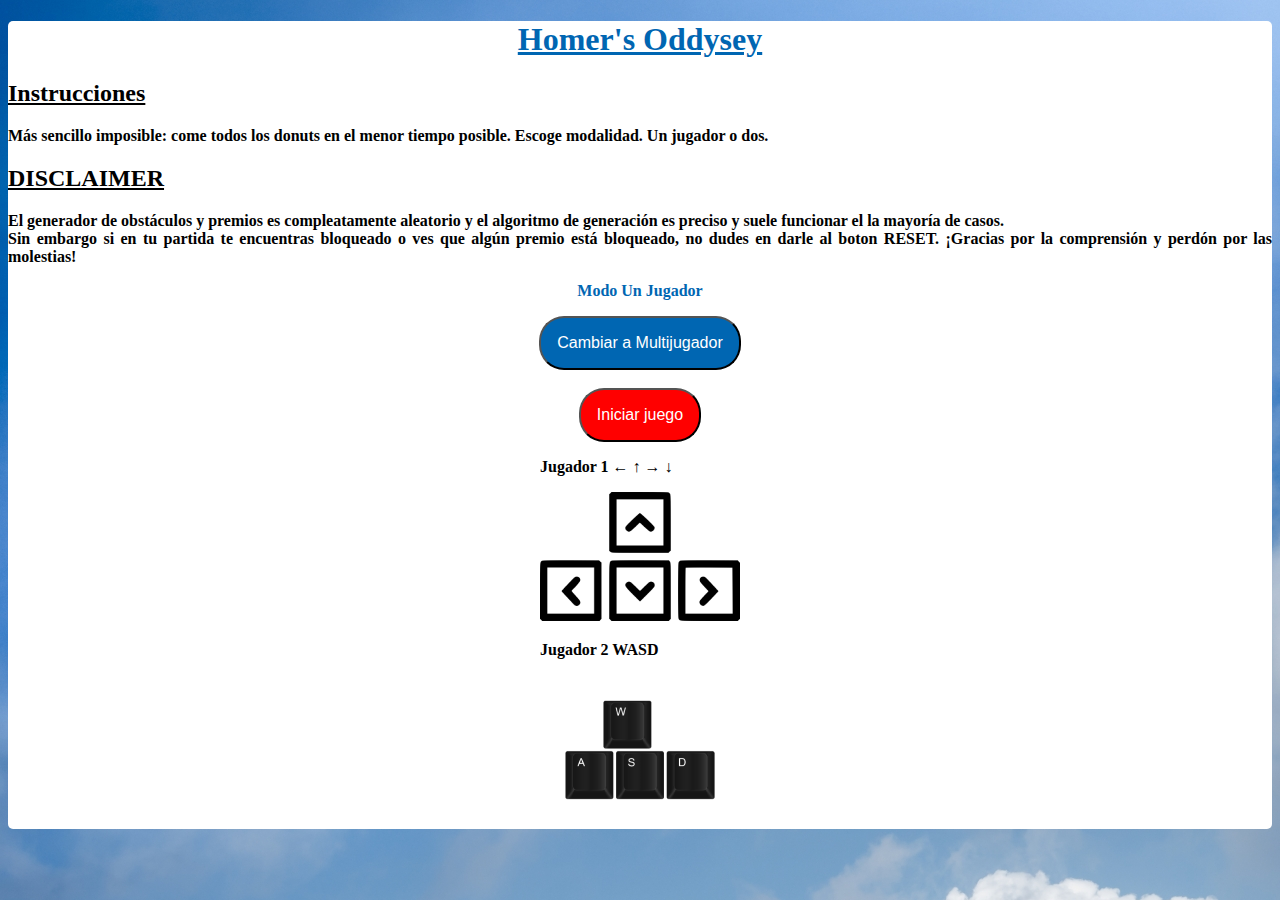
<file: index.html>
<!DOCTYPE html>
<html lang="en">

<head>
    <meta charset="UTF-8">
    <meta http-equiv="X-UA-Compatible" content="IE=edge">
    <meta name="viewport" content="width=device-width, initial-scale=1.0">
    <title>Juego Attila</title>
    <link rel="stylesheet" href="./css/index.css">
</head>

<body>

    <div class="container" id="indexContainer">

        <h1>Homer's Oddysey</h1>
        <h2>Instrucciones</h2>
        <h3>Más sencillo imposible: come todos los donuts en el menor tiempo posible.
            Escoge modalidad. Un jugador o dos.
        </h3>
        <h2><b>DISCLAIMER</b></h2>
        <h3>El generador de obstáculos y premios es compleatamente aleatorio y el algoritmo de generación es preciso y
            suele funcionar el la mayoría de casos.
            <br>
            Sin embargo si en tu partida te encuentras bloqueado o ves que algún premio está bloqueado, no dudes en
            darle al boton RESET. ¡Gracias por la comprensión y perdón por las molestias!
        </h3>

        

        <div class="container">
            <h3 id="playerModeText">Modo Un Jugador</h3>
            <button class="indexButtons" id="playerNum">Cambiar a Multijugador</button>

        </div>
        <br>
        <div class="container">
            <button class="indexButtons" id="startGame">Iniciar juego</button>
        </div>
        <div class="container">
            <h3>Jugador 1 &#x2190; &#x2191; &#x2192; &#x2193; </h3>
            <img src="./images/keys.png">
        </div>
        <div class="container">
            <h3>Jugador 2 WASD </h3>
            <img src="./images/wasd.png">
        </div>
    </div>
    <script src="js/index.js"></script>
</body>

</html>
</file>
<file: css/index.css>
body {
    background-image: url("../images/sky.jpg");
}

.container{
  margin-left: auto;
  margin-right: auto;
  width: fit-content;
}

#indexContainer{
    background-color:  white;
    border-radius: 5px;
    text-align: justify;
}

#indexContainer h1 {
    text-decoration: underline;
    text-align: center;
    color: #0066b2;
    font-size: 2em;
    
}

#indexContainer h2 {
    text-decoration: underline;
    font-size: 1.5em;
}

#indexContainer h3 {
    font-size: 1em ;
}

#playerModeText {
    color: #0066b2;
    text-align: center;
}

.indexButtons {
    margin: 0 auto;
    color: white;
    font-size: 1em;
    padding: 1em 1em;
    border-radius: 25px;
}

#playerNum{
    background-color: #0066b2;
}

#startGame{
    background-color: red;
}

canvas {
display: block;
margin: 0 auto;
}

#celebrationMessageField{
    background-color: white;
    display: none; 
    margin: 10px;
    border-radius: 25px;
    padding: 10px;
    justify-content: center;
    text-align: center;
    color: red;
}

nav ul{
    border-radius: 25px;
    display: flex;
    justify-content: space-around;
    align-items: center;
    background-color: white;
    padding: 10px;
    text-align: center;
}

nav li {
    display: inline;
}
nav button {
    background-color: pink;
    border: none;
    padding: 10px 20px;
    border-radius: 5px;
    font-size: 2em;
}
</file>
